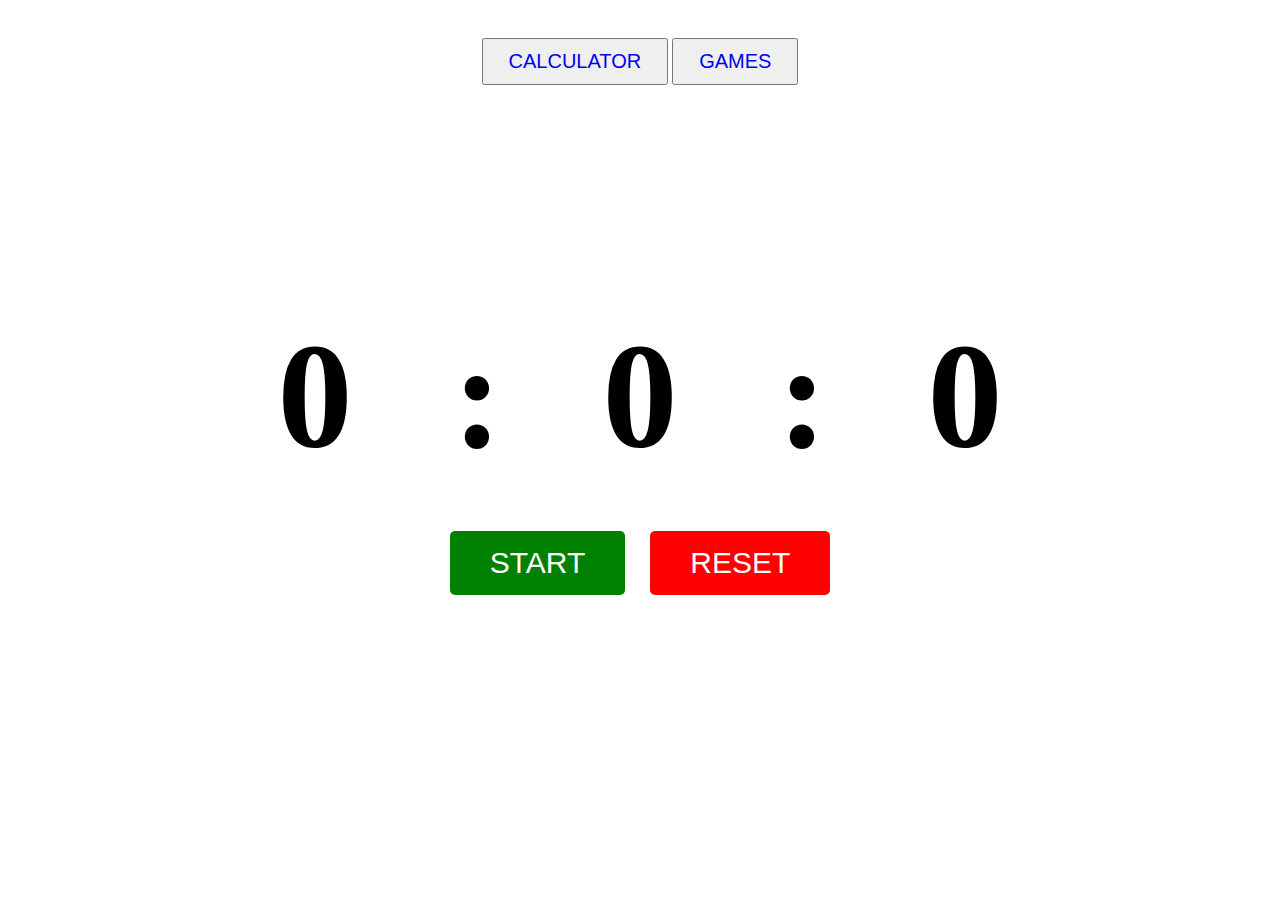
<file: StopWatch.html>
<!DOCTYPE html>
<html lang="en">
<head>
    <meta charset="UTF-8">
    <title>JQuery</title>
    <link rel="stylesheet" href="style.css">
</head>
<body>
    <div class="menu">
        <button ><a href="index.html">Calculator</a></button>
        <button ><a href="guesing_game.html">Games</a></button>
    </div>
    <div class="counter">
        <h2><span id="hour">0</span> : <span id="minute">0</span> : <span id="second">0</span></h2>
        <button onclick="startWatch()" id="start_button">START</button>
        <button id="stop_button" onclick="stopWatch()" style="background-color: rgba(75,37,178,0.79); display: none">PAUSE</button>
        <button style="background-color: red" onclick="resetWatch()">RESET</button>
    </div>

<script>
    var starting_point = null

    function startWatch() {

        // change button
        document.getElementById(`stop_button`).style.display = `inline-block`
        document.getElementById(`start_button`).style.display = `none`

        starting_point = setInterval(function () {
            var get_second = parseInt(document.getElementById(`second`).innerText)
            var get_minute = parseInt(document.getElementById(`minute`).innerText)
            var get_hour = parseInt(document.getElementById(`hour`).innerText)

            if (get_second == 59){
                document.getElementById(`second`).innerText = 0

                if (get_minute == 59){
                    document.getElementById(`minute`).innerText = 0

                    document.getElementById(`hour`).innerText = get_hour + 1

                    // if (get_hour == 12){
                    //     document.getElementById(`hour`).innerText = 1
                    // }

                }else{
                    document.getElementById(`minute`).innerText = get_minute + 1
                }
            }else{
                document.getElementById(`second`).innerText = get_second + 1
            }
        }, 1000)
    }

    function stopWatch() {
        document.getElementById(`stop_button`).style.display = `none`
        document.getElementById(`start_button`).style.display = `inline-block`
        clearInterval(starting_point)
    }

    function resetWatch() {
        stopWatch()

        document.getElementById(`second`).innerText = 0
        document.getElementById(`minute`).innerText = 0
        document.getElementById(`hour`).innerText = 0
    }


</script>





</body>
</html>
</file>
<file: style.css>
a, a:hover{
    text-decoration: none;
}

input {
    width: 100%;
    padding: 15px;
    border-radius: 5px;
    outline: 0;
    box-sizing: border-box;
}

.calculator{
    margin: 100px auto 0;
    border-radius: 5px;
    width: 400px;
    padding: 30px;
    background-color: black;
}
.calculator #output{
    width: 100%;
    padding: 15px;
    box-sizing: border-box;
    font-size: 24px;
    text-align: right;
    font-weight: 700;
    background-color: white;
}
table{
    width: 100%;
    margin-top: 30px;
}
table td{
    padding: 20px 0;
    color: #fff;
    text-align: center;
    background-color: red;
    width: 25%;
    font-size: 20px;
    font-weight: 700;
    cursor: pointer;
}

#chinno{
    margin-right: 10px;
}
.menu{
    text-align: center;
    padding-top: 30px;
}
.menu button{
    padding: 10px 25px;
    font-size: 20px;
    text-transform: uppercase;
}

/*jquery css */
.counter{
    text-align: center;
    padding-top: 100px;
    font-size: 100px;
}
.counter h2{
    margin-bottom: 0;
}
.counter span{
    width: 200px;
    display: inline-block;
}
.counter button{
    font-size: 30px;
    padding: 15px 40px;
    background-color: green;
    color: white;
    border-radius: 5px;
    border: 0;
    outline: 0;
    cursor: pointer;
}

/* games page css */
.games table{
    width: 50%;
    margin: 100px auto;
}
.games table td{
    background-color: transparent;
    padding: 25px;
    text-align: left;
}
.games table td button{
    font-size: 30px;
    padding: 5px 15px;
}

#computer_number,
#your_number{
    color: #000;
    font-size: 100px;
}
</file>
